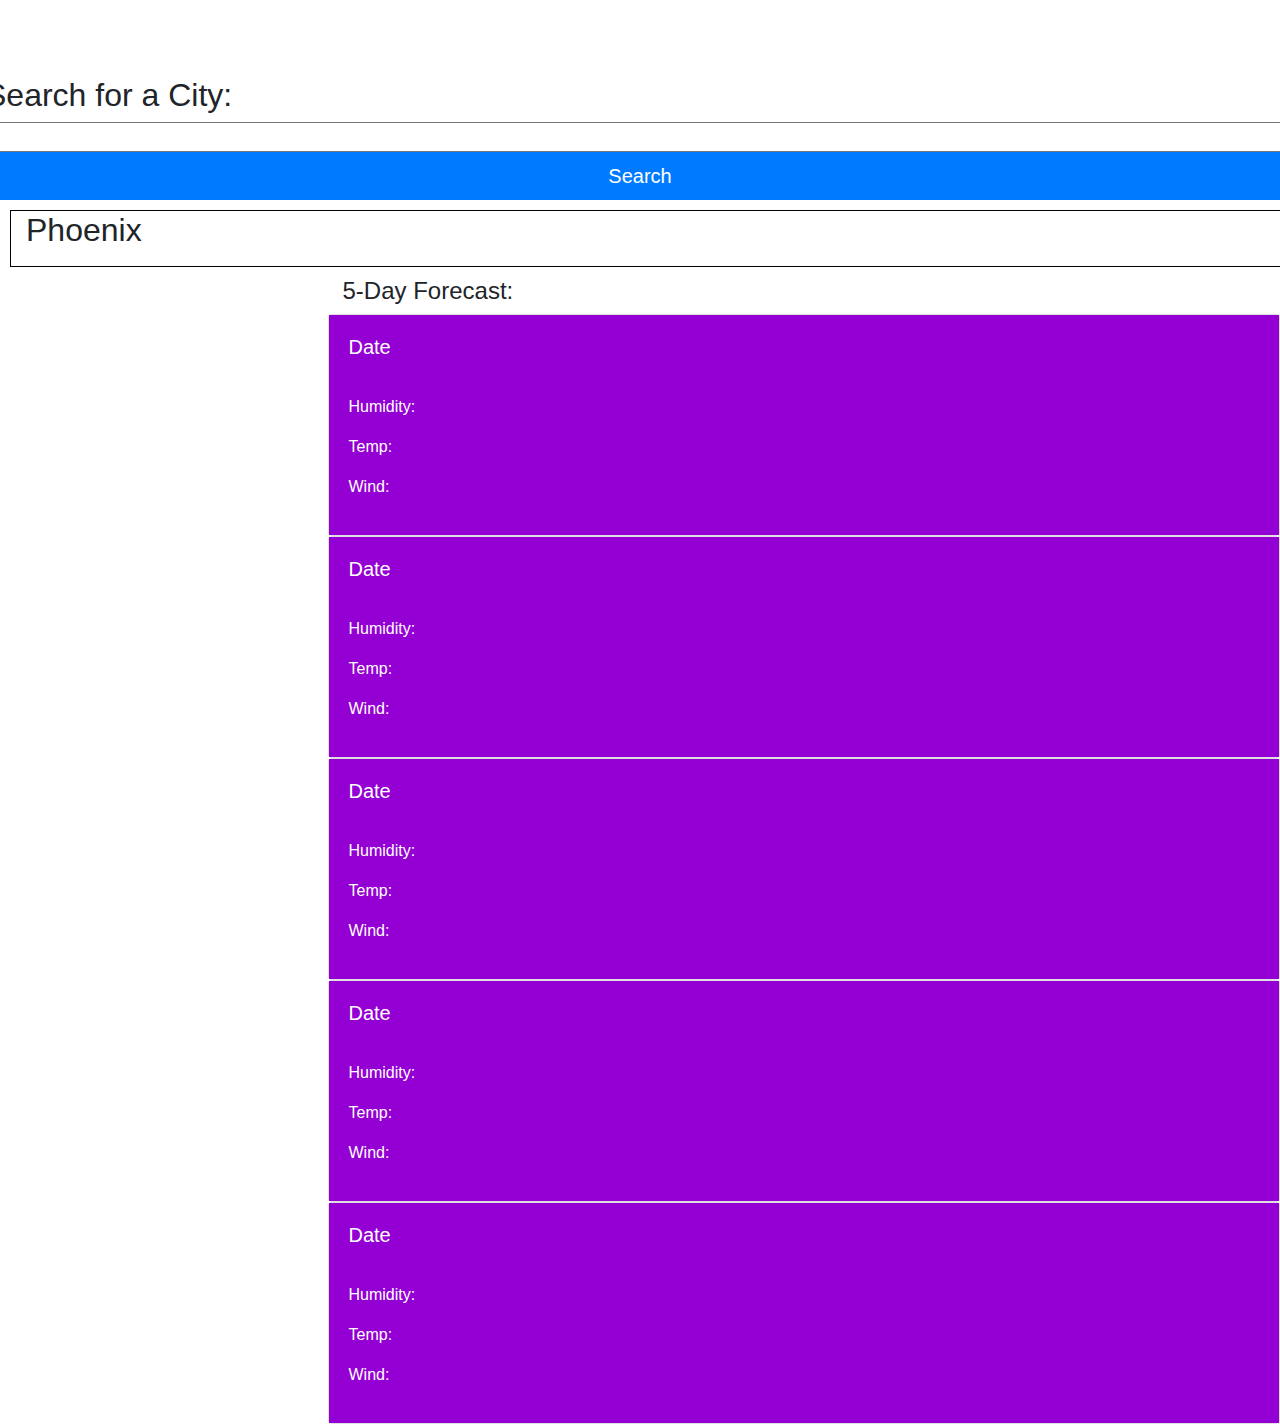
<file: html/index.html>
<!DOCTYPE html>
<html lang="en">
<head>
    <meta charset="UTF-8">
    <meta name="viewport" content="width=device-width, initial-scale=1.0">
    <title>Weather Dashboard</title>
    <link rel="stylesheet" href="./css/styles.css">
    <link rel="stylesheet" href="https://maxcdn.bootstrapcdn.com/bootstrap/4.0.0/css/bootstrap.min.css" integrity="sha384-Gn5384xqQ1aoWXA+058RXPxPg6fy4IWvTNh0E263XmFcJlSAwiGgFAW/dAiS6JXm" crossorigin="anonymous">
</head>
<body>
    <header>
        <h1>Weather Dashboard</h1>
    </header>
    <div class="container-fluid-row">
        <div class="row">
                      <h2>Search for a City:</h2>
              <input style="width: 100%; padding: 10px margin 10px; height: 100% border-bottom: black solid " id="searchTheCity">
            <button type="button" class="btn btn-primary btn-lg btn-lg btn-block" id="searchBtn">Search</button>
        </div>
        <div class="col" style="margin: 10px; border: black solid 1px;" id="weatherToday">
            <div>
                <h2 id="userCity" style="display: inline;">Phoenix</h2>
                <img id="icon" style="display: inline;">
            </div>
            <p id="temp"></p>
            <p id="wind"></p>
            <p id="humidity"></p>
            <p id="uv"></p>
        </div>
    </div>
    <div class="row">
        <!-- button the display past search history -->
        <div class="col-sm-12 col-md-4 col-lg-3" id="pastSearches"></div>
        <!-- upcoming weather -->
        <div class="col-lg-9" id="weatherCards">
            <h4 style="padding-left: 15px;">5-Day Forecast:</h4>
            <div class="card" id="day-1">
                <div class="card-body">
                    <h5 class="card-title" id="dayThreeDate">Date</h5>
                    <img class="cardIcon">
                    <p >Humidity: <span class="cardHumidity"></span> </p>
                    <p >Temp: <span class="cardTemp"></span> </p>
                    <p >Wind: <span class="cardWind"></span> </p>                           
                 </div>
            </div>
            <div class="card" id="day-2">
                <div class="card-body">
                    <h5 class="card-title" id="dayThreeDate">Date</h5>
                    <img class="cardIcon">
                    <p >Humidity: <span class="cardHumidity"></span> </p>
                    <p >Temp: <span class="cardTemp"></span> </p>
                    <p >Wind: <span class="cardWind"></span> </p>                           
                 </div>
            </div>
            <div class="card" id="day-3">
                <div class="card-body">
                    <h5 class="card-title" id="dayThreeDate">Date</h5>
                    <img class="cardIcon">
                    <p >Humidity: <span class="cardHumidity"></span> </p>
                    <p >Temp: <span class="cardTemp"></span> </p>
                    <p >Wind: <span class="cardWind"></span> </p>                           
                 </div>
            </div>
            <div class="card" id="day-4">
                <div class="card-body">
                    <h5 class="card-title" id="dayThreeDate">Date</h5>
                    <img class="cardIcon">
                    <p >Humidity: <span class="cardHumidity"></span> </p>
                    <p >Temp: <span class="cardTemp"></span> </p>
                    <p >Wind: <span class="cardWind"></span> </p>                           
                 </div>
            </div>
              <div class="card" id="day-5">
                            <div class="card-body">
                                <h5 class="card-title" id="dayThreeDate">Date</h5>
                                <img class="cardIcon">
                                <p >Humidity: <span class="cardHumidity"></span> </p>
                                <p >Temp: <span class="cardTemp"></span> </p>
                                <p >Wind: <span class="cardWind"></span> </p>                           
                             </div>
                        </div>
                <script src="./script.js"></script>
</body>
</html>
</file>
<file: html/css/styles.css>
header{
    background-image: linear-gradient(to right,light blue,purple);
    color: white;
    text-align: center;
    padding: 10px;

}

.card-body{
    background-color: darkviolet;
    color: white;
}

#icon{
    width: 60px;
}

.cardIcon{
    width: 50px;
}
</file>
